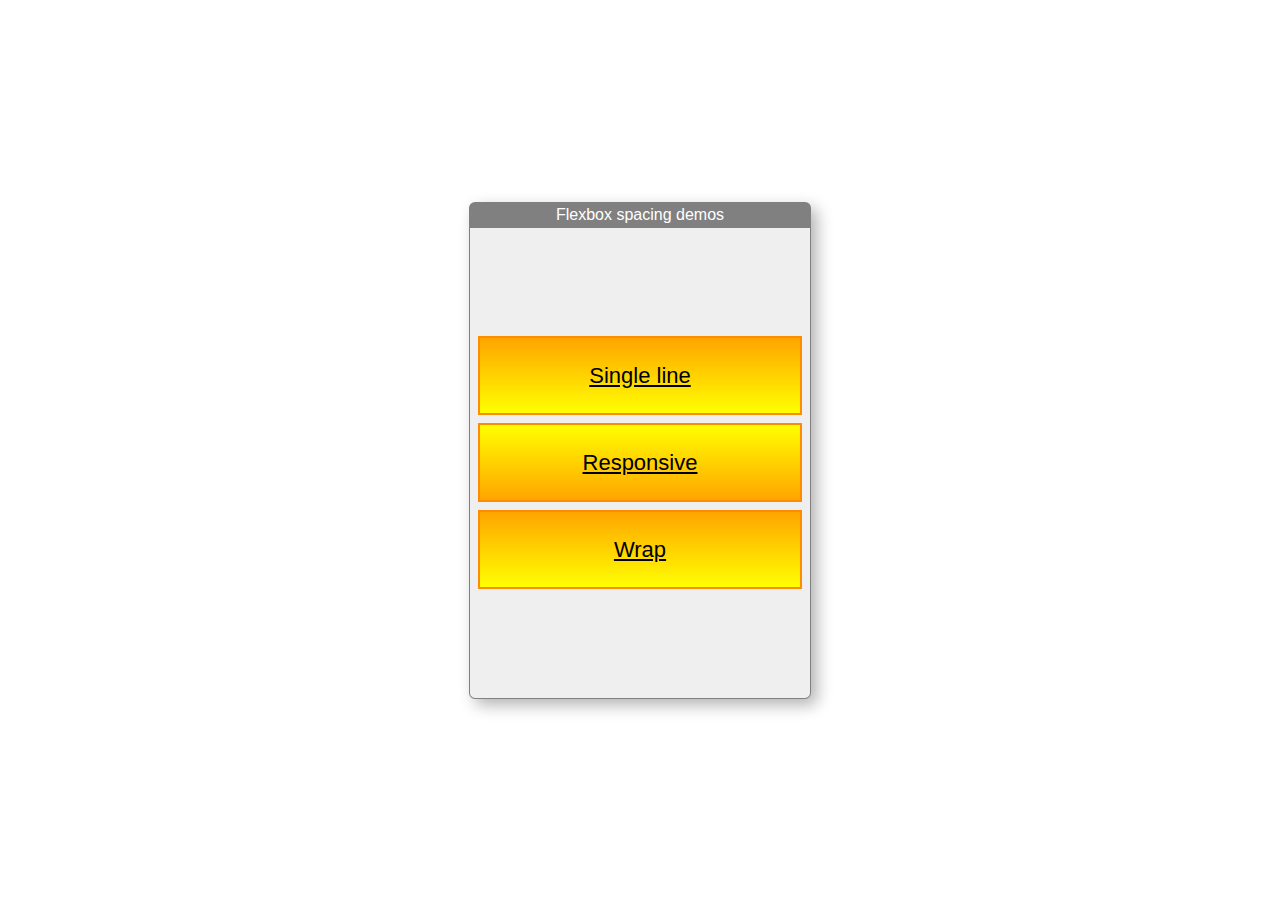
<file: index.html>
<html>
  <head>
    <title>Single-line Flexbox Margin</title>
    <link href="setup.css" rel="stylesheet"/>
    <meta name="HandheldFriendly" content="True" />
    <meta name="MobileOptimized" content="320" />
    <meta name="viewport" content="width=device-width, initial-scale=1" />
    <style>
     .parent {
       display: flex;
       flex-direction: column;
     }
     .child {
       width: 100%;
     }
     .child a {
       display: flex;
       justify-content: center;
       align-items: center;
       color: #000;
       font-size: 22px;
       height: 100%;
       width: 100%;
       line-height: 100%;
       transition: all 400ms;
     }
     .child a:hover,
     .child a:active {
       font-weight: 600;
     }
     .child + .child {
       margin-top: 12px;
     }
    </style>
  </head>
  <body>
    <div class="container">
      <div class="title">Flexbox spacing demos</div>
      <div class="parent">
        <div class="child"><a href="single-line.html">Single line</a></div>
        <div class="child"><a href="multiline-responsive.html">Responsive</a></div>
        <div class="child"><a href="multiline-wrap.html">Wrap</a></div>
      </div>
    </div>
  </body>
</html>
</file>
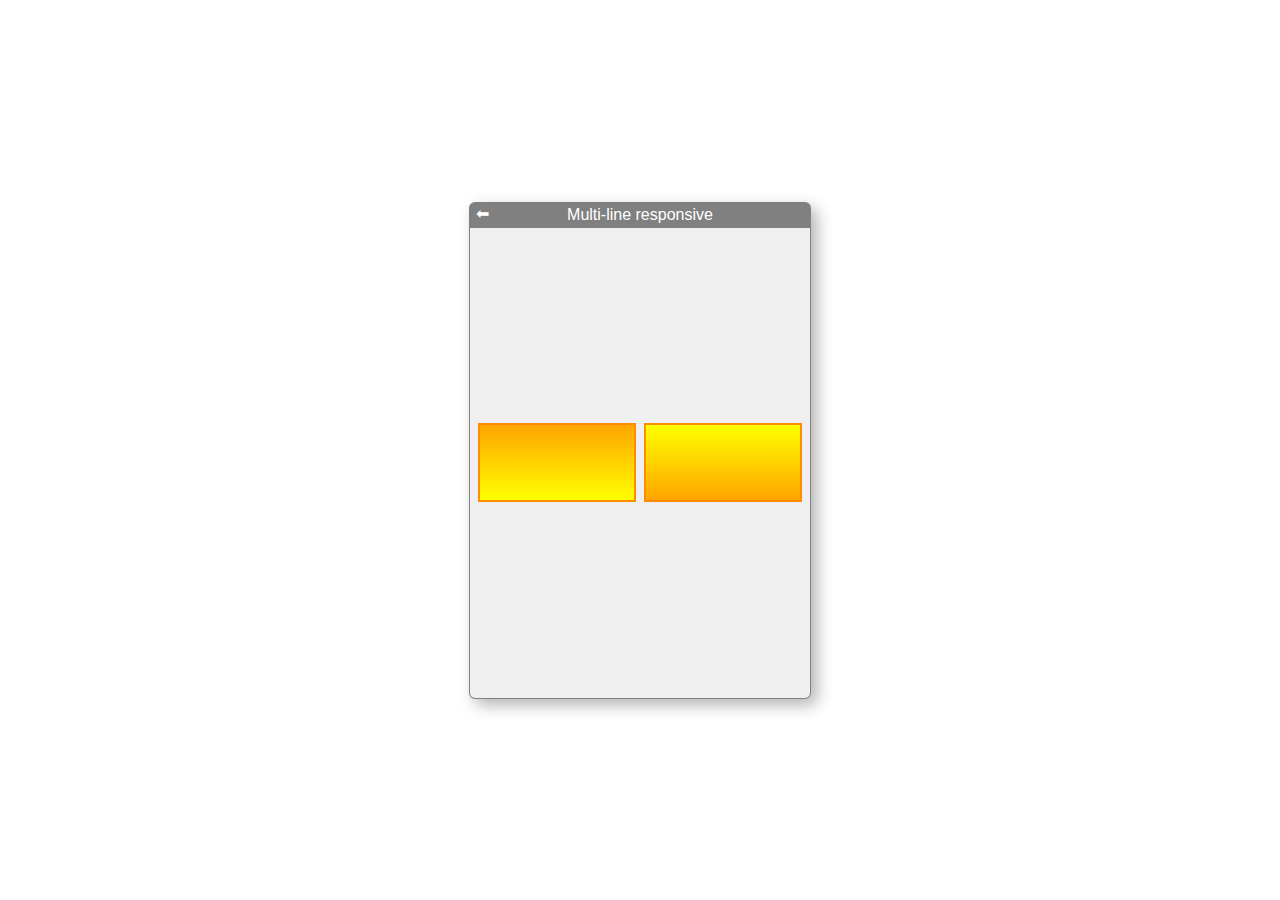
<file: multiline-responsive.html>
<html>
  <head>
    <title>Single-line Flexbox Margin</title>
    <link href="setup.css" rel="stylesheet"/>
    <meta name="HandheldFriendly" content="True" />
    <meta name="MobileOptimized" content="320" />
    <meta name="viewport" content="width=device-width, initial-scale=1" />
    <style>
     .parent {
       display: flex;
       flex-direction: column;
     }
     .child {
       width: 100%;
     }
     .child + .child {
       margin-top: 12px;
     }
     @media screen and (min-width: 321px) {
       .parent {
         flex-direction: row;
       }
       .child + .child {
         margin-top: 0;
         margin-left: 12px;
       }
     }
    </style>
  </head>
  <body>
    <div class="container">
      <div class="title">Multi-line responsive</div>
      <a href="index.html" class="back">⬅</a>
      <div class="parent">
        <div class="child"></div>
        <div class="child"></div>
      </div>
    </div>
  </body>
</html>
</file>
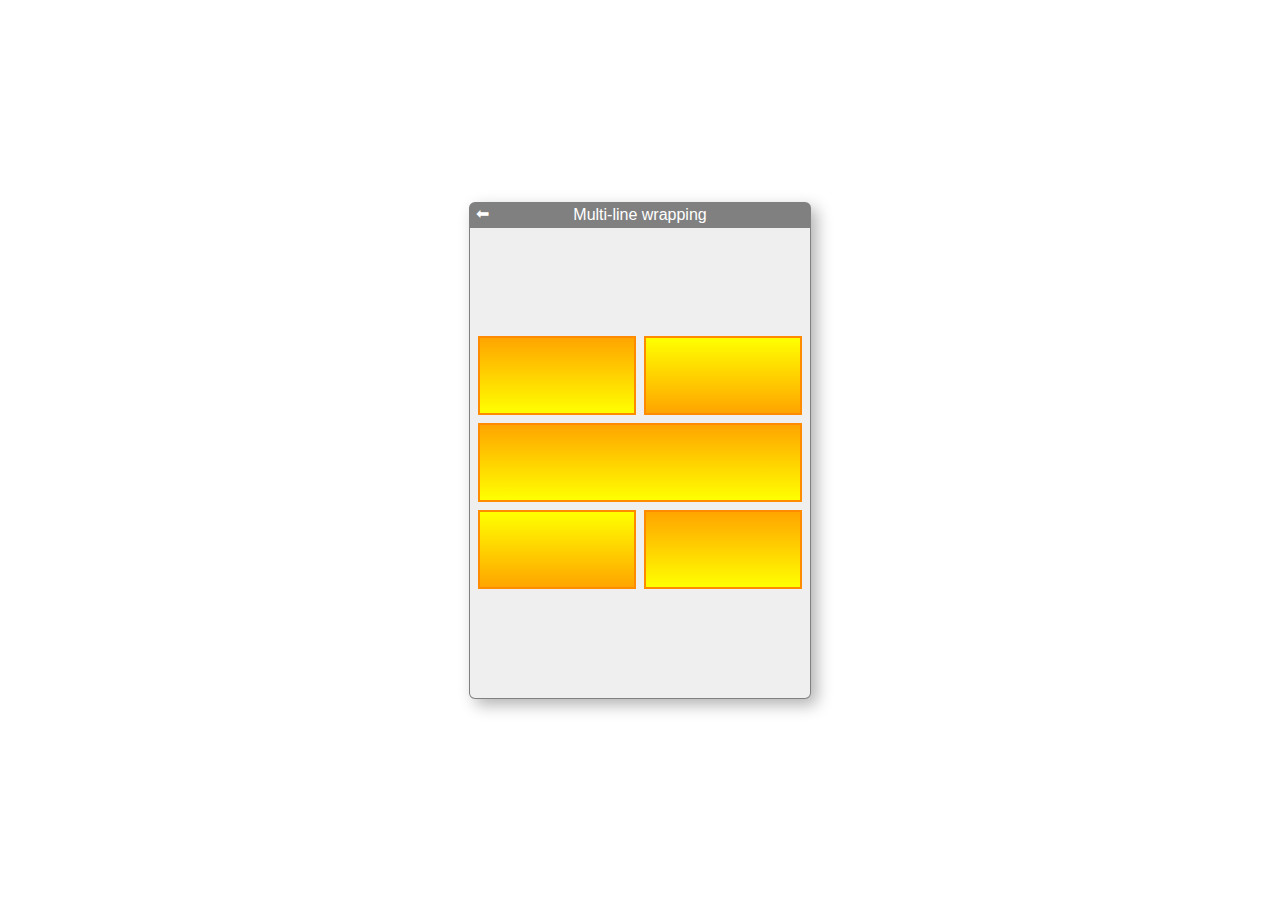
<file: multiline-wrap.html>
<html>
  <head>
    <title>Single-line Flexbox Margin</title>
    <link href="setup.css" rel="stylesheet"/>
    <meta name="HandheldFriendly" content="True" />
    <meta name="MobileOptimized" content="320" />
    <meta name="viewport" content="width=device-width, initial-scale=1" />
    <style>
     .parent {
       display: flex;
       flex-wrap: wrap;
       margin: -6px -6px;
     }
     .child {
       margin: 6px;
     }
     .child--1 {
       width: calc(50% - 12px);
     }
     .child--2 {
       width: calc(100% - 12px);
     }
    </style>
  </head>
  <body>
    <div class="container">
      <div class="title">Multi-line wrapping</div>
      <a href="index.html" class="back">⬅</a>
      <div class="parent">
        <div class="child child--1"></div>
        <div class="child child--1"></div>
        <div class="child child--2"></div>
        <div class="child child--1"></div>
        <div class="child child--1"></div>
      </div>
    </div>
  </body>
</html>
</file>
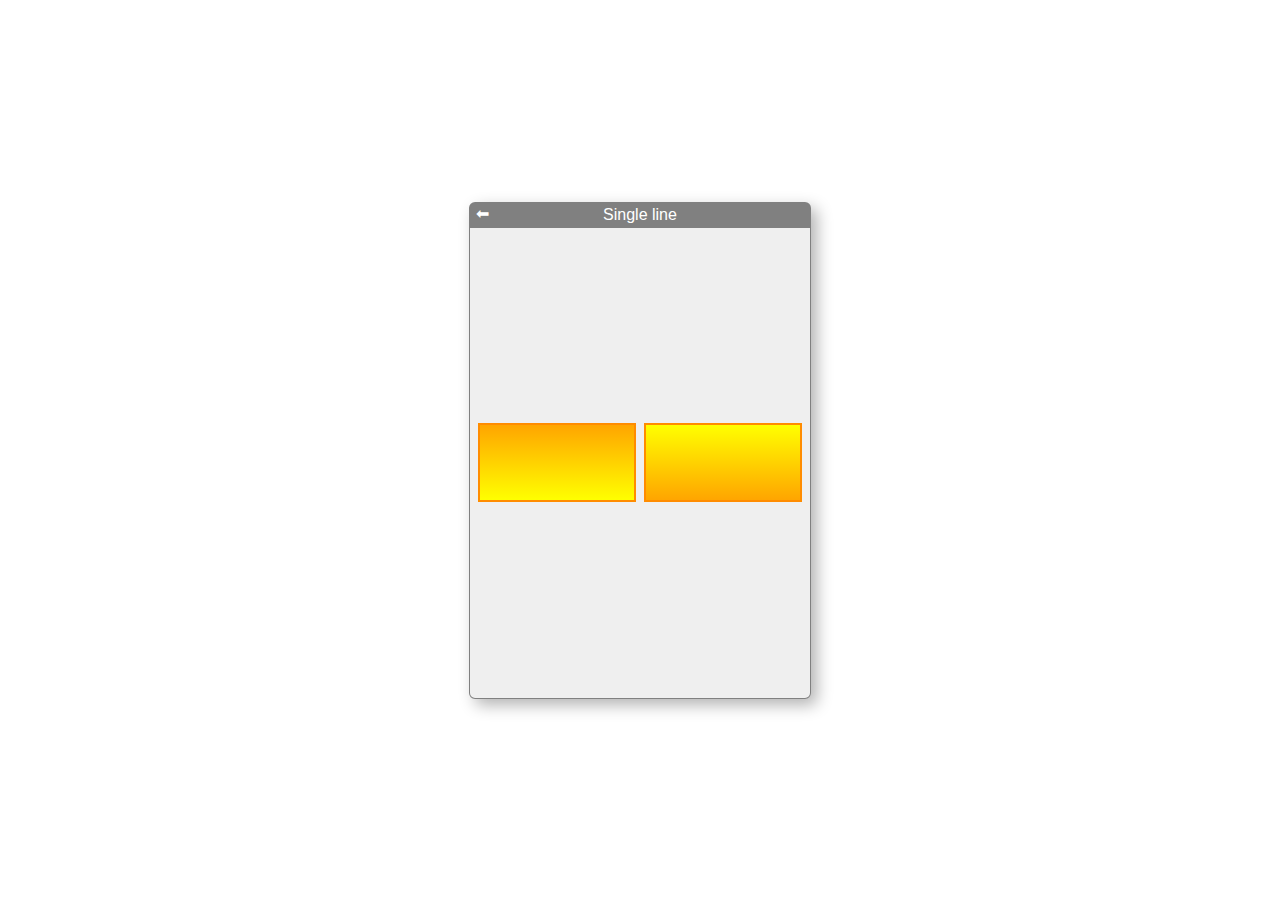
<file: single-line.html>
<html>
  <head>
    <title>Single-line Flexbox Margin</title>
    <link href="setup.css" rel="stylesheet"/>
    <meta name="HandheldFriendly" content="True" />
    <meta name="MobileOptimized" content="320" />
    <meta name="viewport" content="width=device-width, initial-scale=1" />
    <style>
     .parent {
       display: flex;
     }
     .child {
       width: 100%;
     }
     .child + .child {
       margin-left: 12px;
     }
    </style>
  </head>
  <body>
    <div class="container">
      <div class="title">Single line</div>
      <a href="index.html" class="back">⬅</a>
      <div class="parent">
        <div class="child"></div>
        <div class="child"></div>
      </div>
    </div>
  </body>
</html>
</file>
<file: setup.css>
body {
  box-sizing: border-box;
  display: flex;
  justify-content: center;
  align-items: center;
  font-family: sans-serif;
}
.title,
.back {
  position: absolute;
  color: #fff;
}
.title {
  top: -22px;
  left: 50%;
  transform: translateX(-50%);
}
.back {
  top: -24px;
  left: 6px;
  text-decoration: none;
}
.container {
  position: relative;
  display: flex;
  align-items: center;
  border: 1px solid grey;
  border-top: 26px solid grey;
  border-radius: 6px;
  width: 320px;
  padding: 10px;
  margin: 16px;
  max-width: 100%;
  height: 50vh;
  min-height: 200px;
  background: #efefef;
  box-shadow: 6px 6px 16px rgba(0, 0, 0, 0.3);
}
.parent {
  display: flex;
  flex: 1;
}
.child {
  height: 75px;
  outline: 2px solid darkorange;
  background: linear-gradient(to bottom, orange, yellow);
}
.child:nth-child(2n) {
  background: linear-gradient(to top, orange, yellow);
}
</file>
